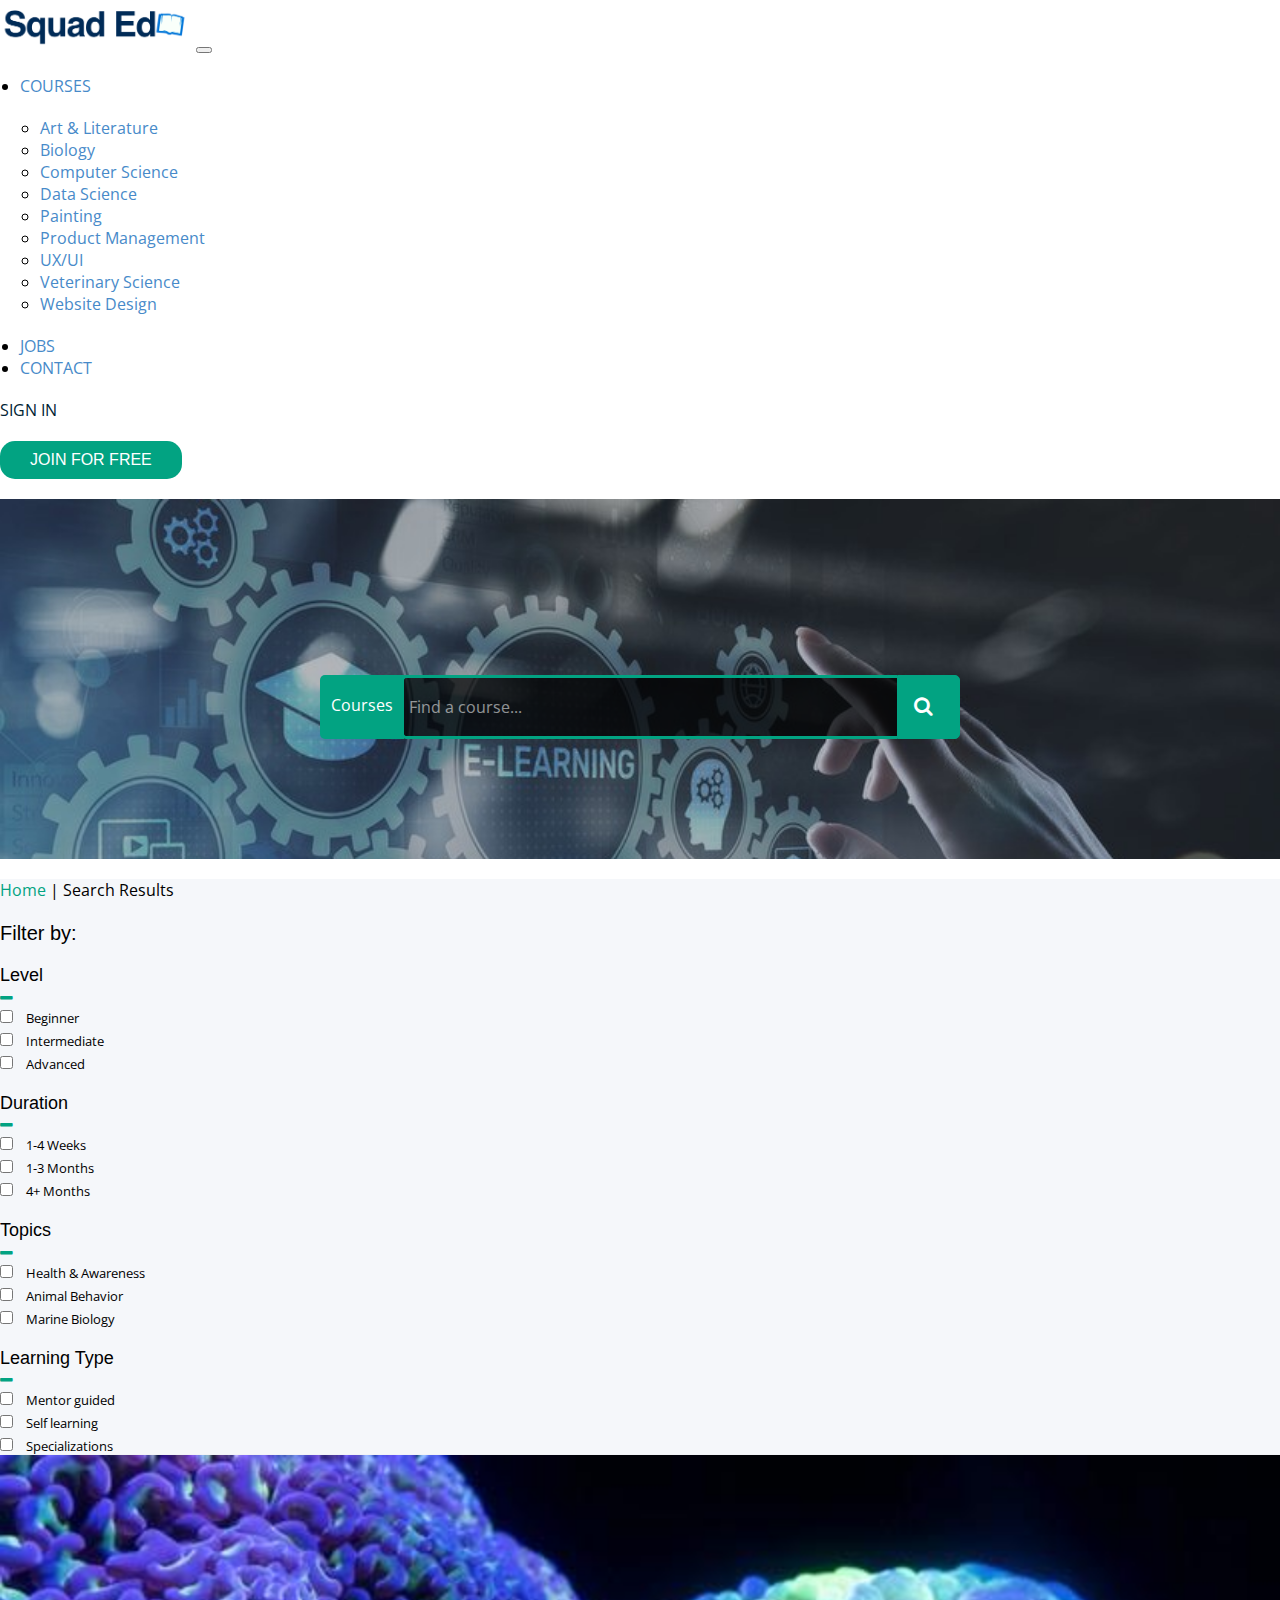
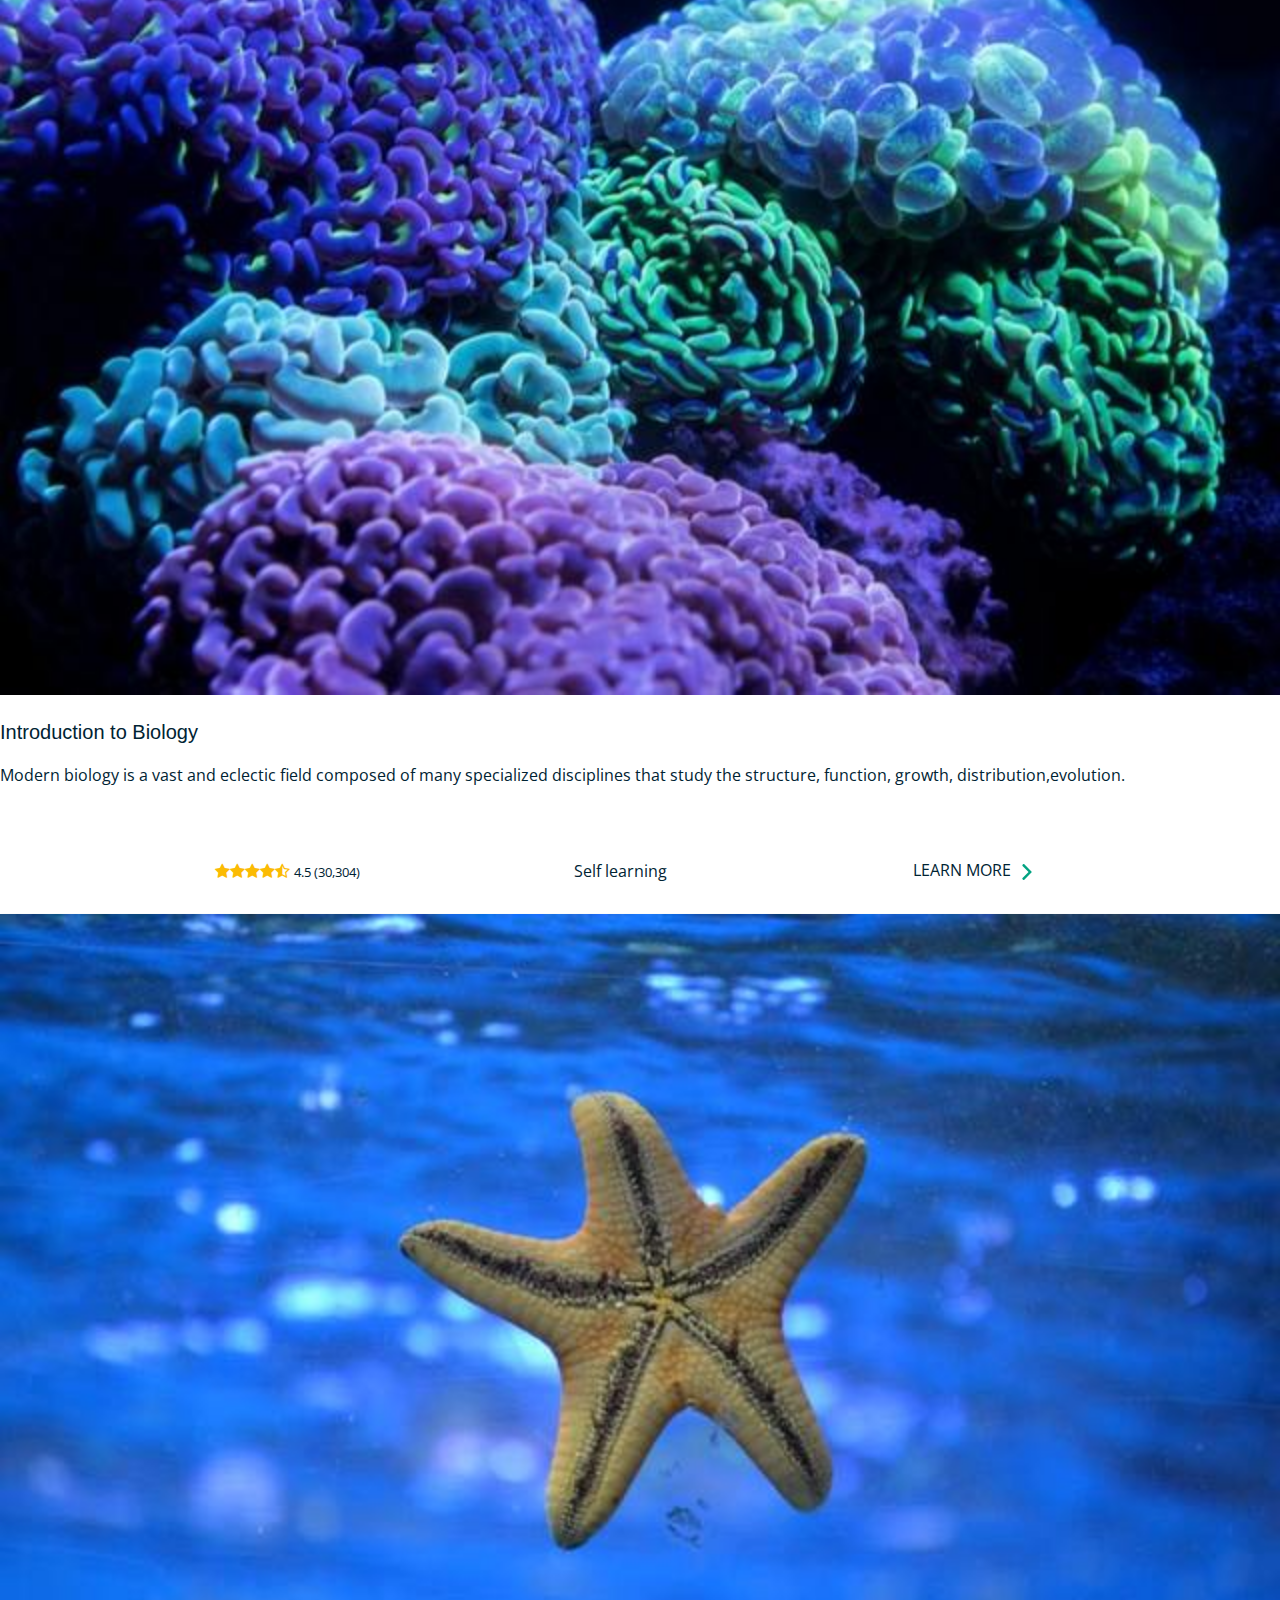
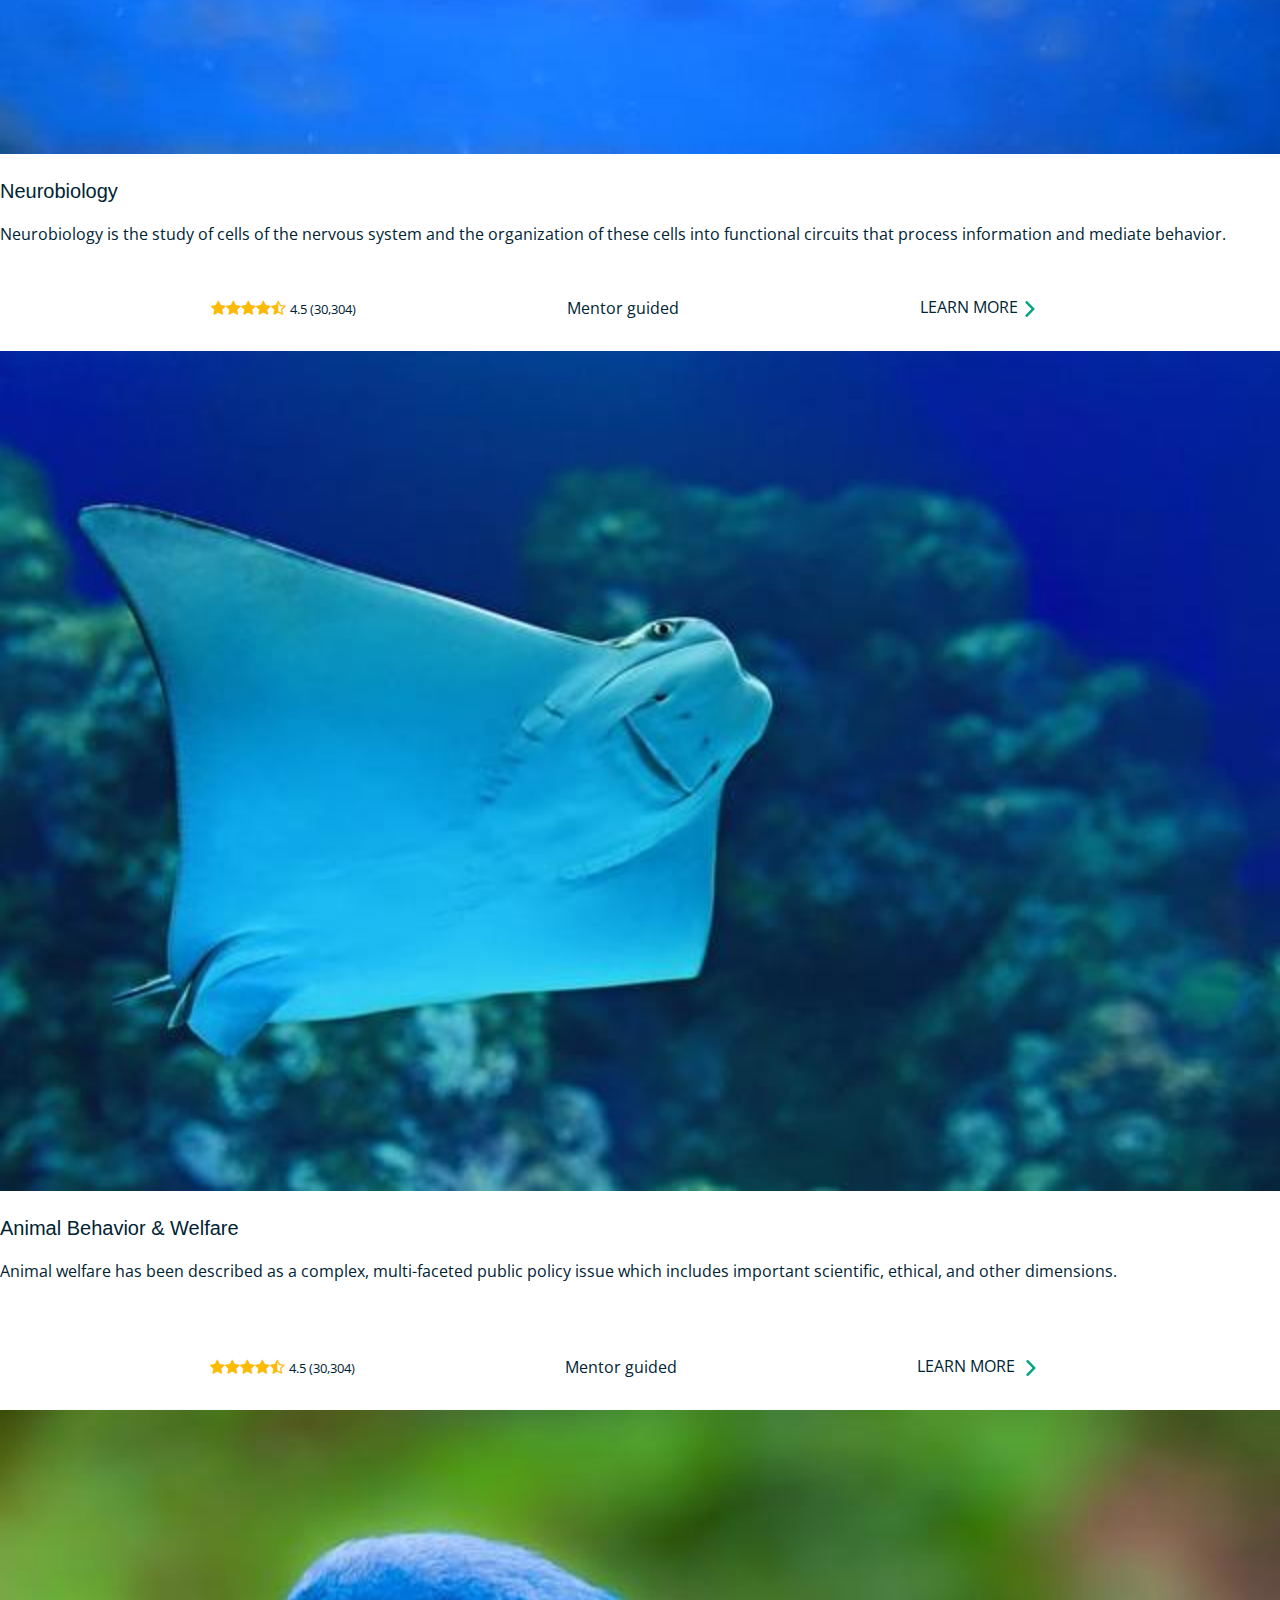
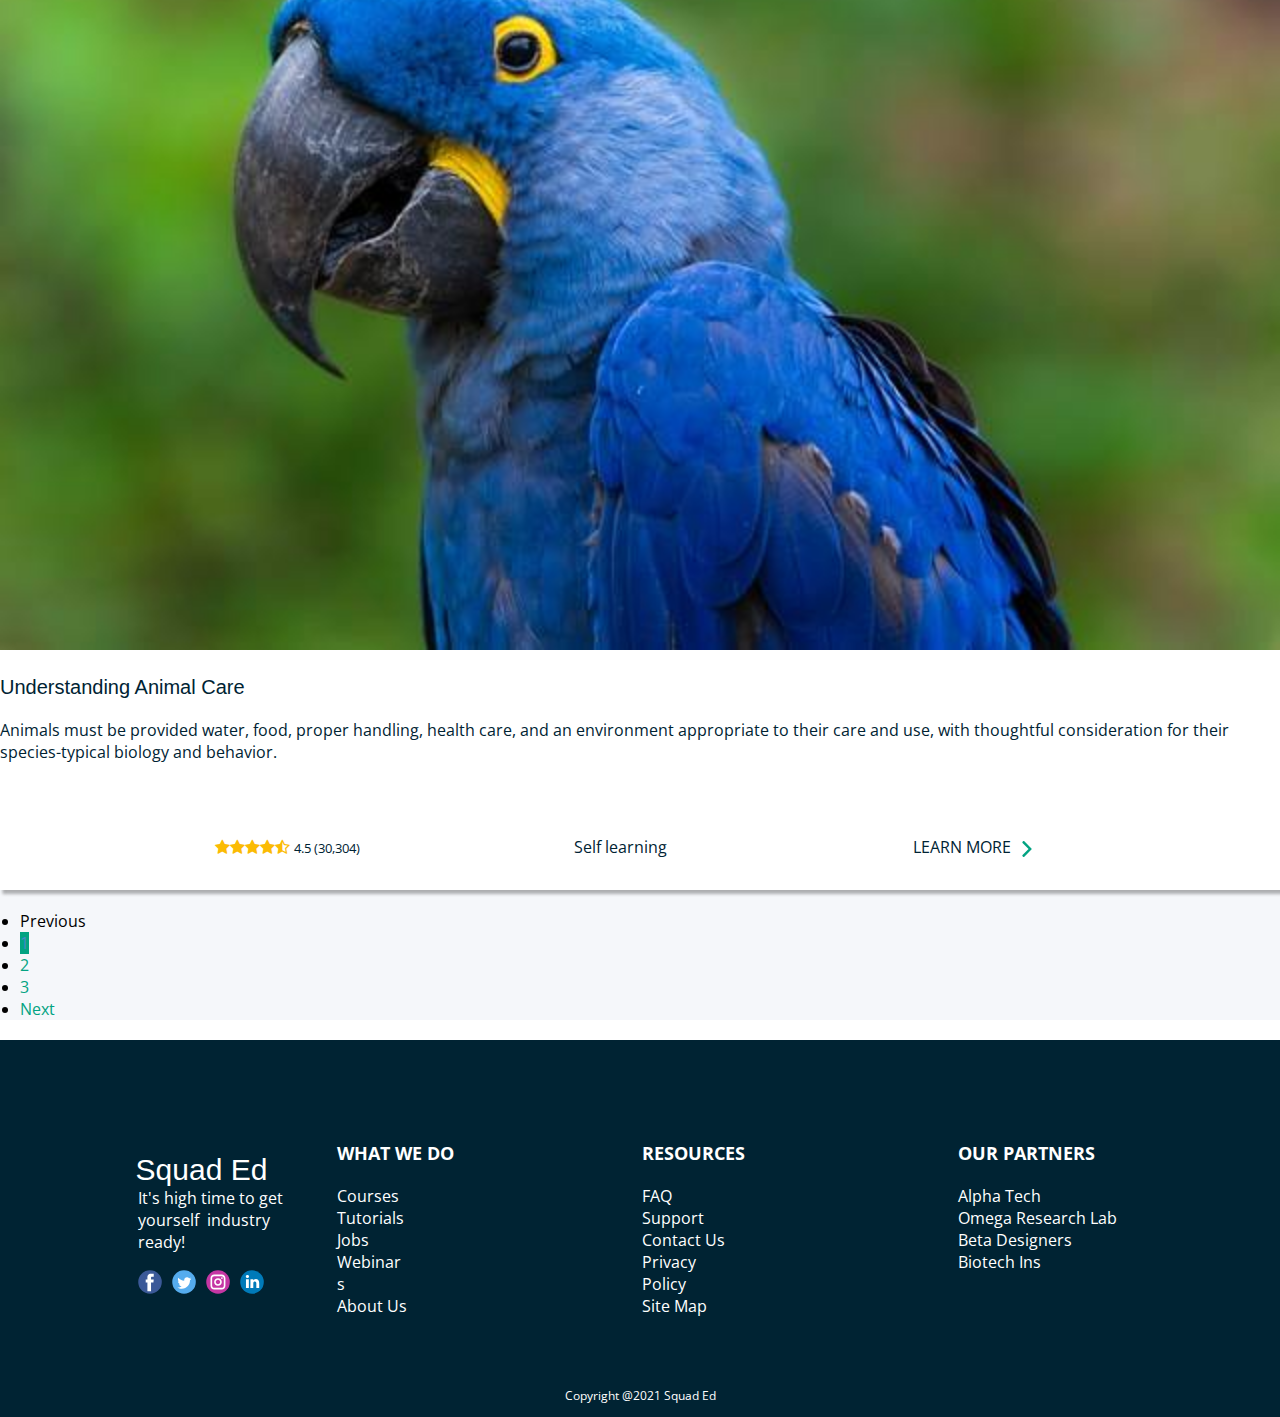
<file: searchresults.html>
<!DOCTYPE html>
<html lang="en">

<head>
    <meta charset="UTF-8">
    <meta name="viewport" content="width=device-width, initial-scale=1.0">
    <meta http-equiv="X-UA-Compatible" content="ie=edge">

    <!-- Global site tag (gtag.js) - Google Analytics -->
    <script async src="https://www.googletagmanager.com/gtag/js?id=G-7BHGNRX5V2"></script>
    <script>
        window.dataLayer = window.dataLayer || [];
        function gtag() { dataLayer.push(arguments); }
        gtag('js', new Date());

        gtag('config', 'G-7BHGNRX5V2');
    </script>

    <!-- Hotjar Tracking Code for https://rgdevi.github.io/SquadEd/index.html -->
    <script>
        (function (h, o, t, j, a, r) {
            h.hj = h.hj || function () { (h.hj.q = h.hj.q || []).push(arguments) };
            h._hjSettings = { hjid: 2677462, hjsv: 6 };
            a = o.getElementsByTagName('head')[0];
            r = o.createElement('script'); r.async = 1;
            r.src = t + h._hjSettings.hjid + j + h._hjSettings.hjsv;
            a.appendChild(r);
        })(window, document, 'https://static.hotjar.com/c/hotjar-', '.js?sv=');
    </script>

    <title>Document</title>
    <link rel="stylesheet" href="https://maxcdn.bootstrapcdn.com/font-awesome/4.4.0/css/font-awesome.min.css">
    <link rel="stylesheet" href="general.css" media="screen">
    <link rel="stylesheet" href="Home.css" media="screen">
    <link rel="stylesheet" href="searchresults.css">

    <link href="https://cdn.jsdelivr.net/npm/bootstrap@5.0.2/dist/css/bootstrap.min.css" rel="stylesheet"
        integrity="sha384-EVSTQN3/azprG1Anm3QDgpJLIm9Nao0Yz1ztcQTwFspd3yD65VohhpuuCOmLASjC" crossorigin="anonymous">
    <script src="https://code.jquery.com/jquery-3.6.0.min.js"
        integrity="sha256-/xUj+3OJU5yExlq6GSYGSHk7tPXikynS7ogEvDej/m4=" crossorigin="anonymous"></script>
</head>

<body>


    <!-- bootstrap nav bar -->
    <header>
        <nav class="navbar fixed-top navbar-expand-lg navbar-light bg-light">
            <div class="container-fluid">
                <a class="navbar-brand" href="index.html">
                    <img src="images/logo.png" alt="Squad-Ed" height="50">
                </a>


                <button class="navbar-toggler" type="button" data-bs-toggle="collapse"
                    data-bs-target="#navbarSupportedContent" aria-controls="navbarSupportedContent"
                    aria-expanded="false" aria-label="Toggle navigation">
                    <span class="navbar-toggler-icon"></span>
                </button>
                <div class="collapse navbar-collapse" id="navbarSupportedContent">
                    <ul class="navbar-nav mb-2 mb-lg-0">


                        <li class="nav-item dropdown ms-3 mb-3">
                            <a class="nav-link dropdown-toggle active" href="#" id="navbarDropdown" role="button"
                                data-bs-toggle="dropdown" aria-expanded="false">
                                COURSES
                            </a>
                            <ul class="dropdown-menu" aria-labelledby="navbarDropdown">
                                <li><a class="dropdown-item" href="#">Art & Literature</a></li>
                                <li><a class="dropdown-item" href="results.html">Biology</a></li>
                                <li><a class="dropdown-item" href="#">Computer Science</a></li>
                                <li><a class="dropdown-item" href="#">Data Science</a></li>
                                <li><a class="dropdown-item" href="#">Painting</a></li>
                                <li><a class="dropdown-item" href="#">Product Management</a></li>
                                <li><a class="dropdown-item" href="#">UX/UI</a></li>
                                <li><a class="dropdown-item" href="#">Veterinary Science</a></li>
                                <li><a class="dropdown-item" href="#">Website Design</a></li>
                            </ul>
                        </li>





                        <li class="nav-item ms-3">
                            <a class="nav-link active" id="nav-jobs" href="#">JOBS</a>
                        </li>

                        <li class="nav-item ms-3">
                            <a class="nav-link active" id="nav-contact" aria-current="page" href="#">CONTACT</a>
                        </li>

                        <!-- search bar in navbar -->



                        <!-- search in nav ends -->

                    </ul>

                    <div class="menu-search-wrapper search-hide">
                        <div class="search">
                            <div class="search-title"><span>Courses</span></div>
                            <input type="text" class="search-phrase" placeholder="Find a course...">
                            <button type="submit" class="search-btn">
                                <i class="fa fa-search"></i>
                            </button>
                        </div>
                    </div>

                    <form class="d-flex">

                        <div class="input-group">
                            <div class="input-group-prepend">


                                <a class="nav-link active mt-4 " id="sign-in" href="#" style="color:#002333;">SIGN IN
                                </a>
                            </div>
                            <button type="button" id="free-btn"
                                class="u-border-none u-btn u-btn-round u-button-style u-custom-color-5 u-custom-font u-heading-font u-hover-custom-color-6 u-radius-15 u-btn-1">JOIN
                                FOR
                                FREE</button>
                        </div>
                    </form>
                </div>
            </div>


        </nav>
    </header>

    <section class="details-hero-section">

        <div class="hero-search-wrapper">
            <div class="search">
                <div class="search-title"><span>Courses</span></div>
                <input type="text" class="search-phrase" placeholder="Find a course...">
                <button type="submit" class="search-btn hero-search-btn">
                    <i class="fa fa-search"></i>
                </button>
            </div>
        </div>
        <div class="hero-search-wrap"></div>

    </section>

    <section class="details-container content">
        <div class="container-fluid">
            <div class="row gx-5 my-2 ml-2 mr-2">
                <p class="pl-sm-0 pl-2 ms-3">
                    <a href="index.html" style="text-decoration: none; color: #02A382;">Home</a> |
                    Search Results
                </p>

                <div class="filter"> <button class="btn btn-default" type="button" data-toggle="collapse"
                        data-target="#mobile-filter" aria-expanded="true" aria-controls="mobile-filter">Filters<span
                            class="fa fa-filter pl-1"></span></button>
                </div>
                <!-- <div class="col-1"></div> -->
                <div class="col-3 p-3 my-4">

                    <!-- <div class="filter"> <button class="btn btn-default" type="button" data-toggle="collapse"
                            data-target="#mobile-filter" aria-expanded="true" aria-controls="mobile-filter">Filters<span
                                class="fa fa-filter pl-1"></span></button>
                    </div> -->
                    <div id="sidebar">
                        <!-- <p class="pl-sm-0 pl-2 ms-3"> <a href="index.html">Home</a> | <b>Search Results</b></p> -->
                        <div class="border-bottom pb-2 ms-3">
                            <h5 id="Filter-text">Filter by:</h5>
                        </div>
                        <div class="py-2 border-bottom ms-3">
                            <h6 class="font-weight-bold">Level</h6>
                            <div id="green"><span class="fa fa-minus"></span></div>
                            <form>
                                <div class="form-group"> <input type="checkbox" id="artisan"> <label
                                        for="artisan">Beginner
                                    </label> </div>
                                <div class="form-group"> <input type="checkbox" id="breakfast"> <label
                                        for="breakfast">Intermediate</label>
                                </div>
                                <div class="form-group"> <input type="checkbox" id="healthy"> <label
                                        for="healthy">Advanced</label>
                                </div>
                            </form>
                        </div>
                        <div class="py-2 border-bottom ms-3">
                            <h6 class="font-weight-bold">Duration</h6>
                            <div id="green"><span class="fa fa-minus"></span></div>
                            <form>
                                <div class="form-group"> <input type="checkbox" id="tea"> <label for="tea">1-4
                                        Weeks</label> </div>
                                <div class="form-group"> <input type="checkbox" id="cookies"> <label for="cookies">1-3
                                        Months</label>
                                </div>
                                <div class="form-group"> <input type="checkbox" id="pastries"> <label for="pastries">4+
                                        Months</label>
                                </div>
                            </form>
                        </div>

                        <div class="py-2 border-bottom ms-3">
                            <h6 class="font-weight-bold">Topics</h6>
                            <div id="green"><span class="fa fa-minus"></span></div>
                            <form>
                                <div class="form-group"> <input type="checkbox" id="25off"> <label for="25">Health &
                                        Awareness</label>
                                </div>
                                <div class="form-group"> <input type="checkbox" id="5off"> <label for="5off"
                                        id="off">Animal Behavior
                                    </label>

                                </div>
                                <div class="form-group"> <input type="checkbox" id="5off"> <label for="5off"
                                        id="off">Marine Biology
                                    </label>

                                </div>
                            </form>
                        </div>


                        <div class="py-2 ms-3">
                            <h6 class="font-weight-bold">Learning Type</h6>
                            <div id="green"><span class="fa fa-minus"></span></div>
                            <form>
                                <div class="form-group"> <input type="checkbox" id="25off"> <label for="25">Mentor
                                        guided</label>
                                </div>
                                <div class="form-group"> <input type="checkbox" id="5off"> <label for="5off"
                                        id="off">Self learning
                                    </label>

                                </div>
                                <div class="form-group"> <input type="checkbox" id="5off"> <label for="5off"
                                        id="off">Specializations
                                    </label>

                                </div>
                            </form>
                        </div>
                    </div>




                    <!-- <div id="sidebar">

                        <div class="border-bottom pb-2 ms-3">
                            <h4 id="Filter-text">Filter by:</h4>
                        </div>
                        <div class="py-2 border-bottom ms-3">
                            <h6 class="font-weight-bold">Level</h6>
                            <div id="green"><span class="fa fa-minus"></span></div>
                            <form>
                                <div class="form-group"> <input type="checkbox" id="artisan"> <label
                                        for="artisan">Beginner
                                    </label> </div>
                                <div class="form-group"> <input type="checkbox" id="breakfast"> <label
                                        for="breakfast">Intermediate</label>
                                </div>
                                <div class="form-group"> <input type="checkbox" id="healthy"> <label
                                        for="healthy">Advanced</label>
                                </div>
                            </form>
                        </div>
                        <div class="py-2 border-bottom ms-3">
                            <h6 class="font-weight-bold">Duration</h6>
                            <div id="green"><span class="fa fa-minus"></span></div>
                            <form>
                                <div class="form-group"> <input type="checkbox" id="tea"> <label for="tea">1-4
                                        Weeks</label> </div>
                                <div class="form-group"> <input type="checkbox" id="cookies"> <label for="cookies">1-3
                                        Months</label>
                                </div>
                                <div class="form-group"> <input type="checkbox" id="pastries"> <label for="pastries">4+
                                        Months</label>
                                </div>
                            </form>
                        </div>

                        <div class="py-2 border-bottom ms-3">
                            <h6 class="font-weight-bold">Topics</h6>
                            <div id="green"><span class="fa fa-minus"></span></div>
                            <form>
                                <div class="form-group"> <input type="checkbox" id="25off"> <label for="25">Health &
                                        Awareness</label>
                                </div>
                                <div class="form-group"> <input type="checkbox" id="5off"> <label for="5off"
                                        id="off">Animal Behavior
                                    </label>

                                </div>
                                <div class="form-group"> <input type="checkbox" id="5off"> <label for="5off"
                                        id="off">Marine Biology
                                    </label>

                                </div>
                            </form>
                        </div>


                        <div class="py-2 ms-3">
                            <h6 class="font-weight-bold">Learning Type</h6>
                            <div id="green"><span class="fa fa-minus"></span></div>
                            <form>
                                <div class="form-group"> <input type="checkbox" id="25off"> <label for="25">Mentor
                                        guided</label>
                                </div>
                                <div class="form-group"> <input type="checkbox" id="5off"> <label for="5off"
                                        id="off">Self learning
                                    </label>

                                </div>
                                <div class="form-group"> <input type="checkbox" id="5off"> <label for="5off"
                                        id="off">Specializations
                                    </label>

                                </div>
                            </form>
                        </div>
                    </div> -->

                </div>
                <div class="col-8 p-3 my-4">
                    <div class="card mb-3">
                        <div class="row g-0 content-cards">
                            <div class="col-md-4">
                                <img src="images/david-clode-eOSqRq2Qm1c-unsplash_1_640x420.jpeg"
                                    class="img-fluid card-img-top rounded-start" alt="...">
                            </div>
                            <div class="col-md-8">
                                <div class="card-body">
                                    <h5 class="card-title"><a href="#" id="course-title">Introduction
                                            to
                                            Biology</a>
                                    </h5>
                                    <p class="card-text"> Modern biology is a vast and eclectic field composed of
                                        many specialized disciplines that study the structure, function, growth,
                                        distribution,evolution.</p><br>

                                    <div class="card-ftr">
                                        <div class="ratings-container">
                                            <div class="ratings mx-2"><i class="fa fa-star"></i><i
                                                    class="fa fa-star"></i><i class="fa fa-star"></i><i
                                                    class="fa fa-star"></i><i class="fa fa-star-half-empty"></i>
                                            </div>
                                            <span><small> 4.5 (30,304)</small></span>

                                        </div>
                                        <div class="spec-1 text-muted"><span class="dot"></span><span>Self learning
                                            </span><br></div>
                                        <!-- <a href="#" class="stretched-link">Learn More</a> -->
                                        <a href="#"
                                            class="u-border-1 u-border-active-custom-color-3 u-border-hover-custom-color-7 u-btn u-button-style u-none u-text-custom-color-2 u-btn-1">LEARN
                                            MORE
                                            &nbsp;<span class="u-icon u-text-custom-color-7"><svg class="u-svg-content"
                                                    viewBox="0 0 492.004 492.004" x="0px" y="0px"
                                                    style="width: 1em; height: 1em;">
                                                    <g>
                                                        <g>
                                                            <path
                                                                d="M382.678,226.804L163.73,7.86C158.666,2.792,151.906,0,144.698,0s-13.968,2.792-19.032,7.86l-16.124,16.12    c-10.492,10.504-10.492,27.576,0,38.064L293.398,245.9l-184.06,184.06c-5.064,5.068-7.86,11.824-7.86,19.028    c0,7.212,2.796,13.968,7.86,19.04l16.124,16.116c5.068,5.068,11.824,7.86,19.032,7.86s13.968-2.792,19.032-7.86L382.678,265    c5.076-5.084,7.864-11.872,7.848-19.088C390.542,238.668,387.754,231.884,382.678,226.804z">
                                                            </path>
                                                        </g>
                                                    </g>
                                                </svg><img></span>
                                        </a>
                                    </div>

                                </div>
                            </div>
                        </div>
                    </div>


                    <div class="card mb-3">
                        <div class="row g-0 content-cards">
                            <div class="col-md-4">
                                <img src="images/karen-cantu-q-VyhSVRaZIxA-unsplash_640x420.jpeg"
                                    class="img-fluid rounded-start" alt="...">
                            </div>
                            <div class="col-md-8">
                                <div class="card-body">
                                    <h5 class="card-title"><a href="#" id="course-title">Neurobiology</a></h5>
                                    <p class="card-text">Neurobiology is the study of cells of the nervous system and
                                        the organization of these cells into functional circuits that process
                                        information and mediate behavior. </p>
                                    <!-- It is a subdiscipline of both biology and
                                        neuroscience.which deal with the structure or function of the nervous system and
                                        brain.</p> -->

                                    <div class="card-ftr">
                                        <div class="ratings-container">
                                            <div class="ratings mx-2"><i class="fa fa-star"></i><i
                                                    class="fa fa-star"></i><i class="fa fa-star"></i><i
                                                    class="fa fa-star"></i><i class="fa fa-star-half-empty"></i>
                                            </div>
                                            <span><small> 4.5 (30,304)</small></span>

                                        </div>
                                        <div class="spec-1 text-muted"><span class="dot"></span><span>Mentor guided
                                            </span><br></div>
                                        <!-- <a href="#" class="stretched-link">Learn More</a> -->
                                        <a href="#"
                                            class="u-border-1 u-border-active-custom-color-3 u-border-hover-custom-color-7 u-btn u-button-style u-none u-text-custom-color-2 u-btn-1">LEARN
                                            MORE&nbsp;<span class="u-icon u-text-custom-color-7"><svg
                                                    class="u-svg-content" viewBox="0 0 492.004 492.004" x="0px" y="0px"
                                                    style="width: 1em; height: 1em;">
                                                    <g>
                                                        <g>
                                                            <path
                                                                d="M382.678,226.804L163.73,7.86C158.666,2.792,151.906,0,144.698,0s-13.968,2.792-19.032,7.86l-16.124,16.12    c-10.492,10.504-10.492,27.576,0,38.064L293.398,245.9l-184.06,184.06c-5.064,5.068-7.86,11.824-7.86,19.028    c0,7.212,2.796,13.968,7.86,19.04l16.124,16.116c5.068,5.068,11.824,7.86,19.032,7.86s13.968-2.792,19.032-7.86L382.678,265    c5.076-5.084,7.864-11.872,7.848-19.088C390.542,238.668,387.754,231.884,382.678,226.804z">
                                                            </path>
                                                        </g>
                                                    </g>
                                                </svg><img></span>
                                        </a>
                                    </div>

                                </div>
                            </div>
                        </div>
                    </div>

                    <div class="card mb-3">
                        <div class="row g-0 content-cards">
                            <div class="col-md-4 ">
                                <img src="images/david-clode-HaxrCVb1FEE-unsplash_640x420.jpeg"
                                    class="img-fluid rounded-start" alt="...">
                            </div>
                            <div class="col-md-8">
                                <div class="card-body">
                                    <h5 class="card-title"><a href="course-details.html" id="course-title">Animal
                                            Behavior & Welfare</a>
                                    </h5>
                                    <p class="card-text">Animal welfare has been described as a complex, multi-faceted
                                        public policy issue which includes important scientific, ethical, and other
                                        dimensions.</p><br>

                                    <div class="card-ftr">
                                        <div class="ratings-container">
                                            <div class="ratings mx-2"><i class="fa fa-star"></i><i
                                                    class="fa fa-star"></i><i class="fa fa-star"></i><i
                                                    class="fa fa-star"></i><i class="fa fa-star-half-empty"></i>
                                            </div>
                                            <span><small> 4.5 (30,304)</small></span>

                                        </div>
                                        <div class="spec-1 text-muted"><span class="dot"></span><span>Mentor
                                                guided</span><br></div>
                                        <!-- <a href="#" class="stretched-link">Learn More</a> -->
                                        <a href="course-details.html"
                                            class="u-border-1 u-border-active-custom-color-3 u-border-hover-custom-color-7 u-btn u-button-style u-none u-text-custom-color-2 u-btn-1">LEARN
                                            MORE
                                            &nbsp;<span class="u-icon u-text-custom-color-7"><svg class="u-svg-content"
                                                    viewBox="0 0 492.004 492.004" x="0px" y="0px"
                                                    style="width: 1em; height: 1em;">
                                                    <g>
                                                        <g>
                                                            <path
                                                                d="M382.678,226.804L163.73,7.86C158.666,2.792,151.906,0,144.698,0s-13.968,2.792-19.032,7.86l-16.124,16.12    c-10.492,10.504-10.492,27.576,0,38.064L293.398,245.9l-184.06,184.06c-5.064,5.068-7.86,11.824-7.86,19.028    c0,7.212,2.796,13.968,7.86,19.04l16.124,16.116c5.068,5.068,11.824,7.86,19.032,7.86s13.968-2.792,19.032-7.86L382.678,265    c5.076-5.084,7.864-11.872,7.848-19.088C390.542,238.668,387.754,231.884,382.678,226.804z">
                                                            </path>
                                                        </g>
                                                    </g>
                                                </svg><img></span>
                                        </a>
                                    </div>



                                </div>
                            </div>
                        </div>
                    </div>

                    <div class="card mb-3 ">
                        <div class="row g-0 content-cards">
                            <div class="col-md-4">
                                <img src="images/shannon-potter-llDhTHTCQnQ-unsplash_640x420.jpeg"
                                    class="img-fluid rounded-start" alt="...">
                            </div>
                            <div class="col-md-8">
                                <div class="card-body">
                                    <h5 class="card-title"><a href="#" id="course-title">Understanding Animal Care</a>
                                    </h5>
                                    <p class="card-text">Animals must be provided water, food, proper handling, health
                                        care, and an environment appropriate to their care and use, with thoughtful
                                        consideration for their species-typical biology and behavior.</p><br>


                                    <div class="card-ftr">
                                        <div class="ratings-container">
                                            <div class="ratings mx-2"><i class="fa fa-star"></i><i
                                                    class="fa fa-star"></i><i class="fa fa-star"></i><i
                                                    class="fa fa-star"></i><i class="fa fa-star-half-empty"></i>
                                            </div>
                                            <span class="rating-cnt"><small> 4.5 (30,304)</small></span>

                                        </div>
                                        <div class="spec-1 text-muted"><span class="dot"></span><span>Self learning
                                            </span><br></div>
                                        <!-- <a href="#" class="stretched-link">Learn More</a> -->
                                        <a href="#"
                                            class="u-border-1 u-border-active-custom-color-3 u-border-hover-custom-color-7 u-btn u-button-style u-none u-text-custom-color-2 u-btn-1">LEARN
                                            MORE
                                            &nbsp;<span class="u-icon u-text-custom-color-7"><svg class="u-svg-content"
                                                    viewBox="0 0 492.004 492.004" x="0px" y="0px"
                                                    style="width: 1em; height: 1em;">
                                                    <g>
                                                        <g>
                                                            <path
                                                                d="M382.678,226.804L163.73,7.86C158.666,2.792,151.906,0,144.698,0s-13.968,2.792-19.032,7.86l-16.124,16.12    c-10.492,10.504-10.492,27.576,0,38.064L293.398,245.9l-184.06,184.06c-5.064,5.068-7.86,11.824-7.86,19.028    c0,7.212,2.796,13.968,7.86,19.04l16.124,16.116c5.068,5.068,11.824,7.86,19.032,7.86s13.968-2.792,19.032-7.86L382.678,265    c5.076-5.084,7.864-11.872,7.848-19.088C390.542,238.668,387.754,231.884,382.678,226.804z">
                                                            </path>
                                                        </g>
                                                    </g>
                                                </svg><img></span>
                                        </a>
                                    </div>




                                </div>
                            </div>
                        </div>
                    </div>
                </div>
                <!-- <div class="col-1"></div> -->

            </div>
        </div>

        <!-- pagination -->
        <div class="content-pagination mt-4 mb-3">

            <ul class="pagination justify-content-center">
                <li class="page-item disabled">
                    <span class="page-link">Previous</span>
                </li>
                <li class="page-item active" id="page-content"><a class="page-link" href="#">1</a></li>
                <li class="page-item" aria-current="page">
                    <span class="page-link" id="page-content-rest-2">2</span>
                </li>
                <li class="page-item"><a class="page-link" id="page-content-rest-3" href="#">3</a></li>
                <li class="page-item">
                    <a class="page-link" id="page-content-rest-n" href="#">Next</a>
                </li>
            </ul>
        </div>


    </section>




    <!-- footer -->
    <footer class="u-clearfix u-custom-color-2 u-footer" id="sec-26e8">
        <div class="u-clearfix u-sheet u-sheet-1">
            <div class="u-clearfix u-expanded-width u-gutter-4 u-layout-wrap u-layout-wrap-1">
                <div class="u-gutter-0 u-layout">
                    <div class="u-layout-row">
                        <div
                            class="u-align-center u-container-style u-layout-cell u-left-cell u-size-14-lg u-size-14-xl u-size-21-sm u-size-21-xs u-size-30-md u-layout-cell-1">
                            <div class="u-container-layout u-valign-middle-lg u-valign-middle-xl u-container-layout-1">
                                <p class="u-custom-font u-heading-font u-text u-text-default u-text-1 mb-2">Squad Ed</p>
                                <p
                                    class="u-align-center-sm u-align-center-xs u-align-left-lg u-align-left-md u-align-left-xl u-heading-font u-text u-text-2">
                                    It's high time to get yourself&nbsp; industry ready!</p>
                                <div
                                    class="u-align-center-sm u-align-center-xs u-social-icons u-spacing-10 u-social-icons-1">
                                    <a class="u-social-url" title="facebook" target="_blank" href=""><span
                                            class="u-icon u-social-facebook u-social-icon u-icon-1"><svg
                                                class="u-svg-link" preserveAspectRatio="xMidYMin slice"
                                                viewBox="0 0 112 112" style="">
                                                <use xmlns:xlink="http://www.w3.org/1999/xlink" xlink:href="#svg-e0c1">
                                                </use>
                                            </svg><svg class="u-svg-content" viewBox="0 0 112 112" x="0" y="0"
                                                id="svg-e0c1">
                                                <circle fill="currentColor" cx="56.1" cy="56.1" r="55"></circle>
                                                <path fill="#FFFFFF" d="M73.5,31.6h-9.1c-1.4,0-3.6,0.8-3.6,3.9v8.5h12.6L72,58.3H60.8v40.8H43.9V58.3h-8V43.9h8v-9.2
                c0-6.7,3.1-17,17-17h12.5v13.9H73.5z"></path>
                                            </svg></span>
                                    </a>
                                    <a class="u-social-url" title="twitter" target="_blank" href=""><span
                                            class="u-icon u-social-icon u-social-twitter u-icon-2"><svg
                                                class="u-svg-link" preserveAspectRatio="xMidYMin slice"
                                                viewBox="0 0 112 112" style="">
                                                <use xmlns:xlink="http://www.w3.org/1999/xlink" xlink:href="#svg-f734">
                                                </use>
                                            </svg><svg class="u-svg-content" viewBox="0 0 112 112" x="0" y="0"
                                                id="svg-f734">
                                                <circle fill="currentColor" class="st0" cx="56.1" cy="56.1" r="55">
                                                </circle>
                                                <path fill="#FFFFFF" d="M83.8,47.3c0,0.6,0,1.2,0,1.7c0,17.7-13.5,38.2-38.2,38.2C38,87.2,31,85,25,81.2c1,0.1,2.1,0.2,3.2,0.2
                c6.3,0,12.1-2.1,16.7-5.7c-5.9-0.1-10.8-4-12.5-9.3c0.8,0.2,1.7,0.2,2.5,0.2c1.2,0,2.4-0.2,3.5-0.5c-6.1-1.2-10.8-6.7-10.8-13.1
                c0-0.1,0-0.1,0-0.2c1.8,1,3.9,1.6,6.1,1.7c-3.6-2.4-6-6.5-6-11.2c0-2.5,0.7-4.8,1.8-6.7c6.6,8.1,16.5,13.5,27.6,14
                c-0.2-1-0.3-2-0.3-3.1c0-7.4,6-13.4,13.4-13.4c3.9,0,7.3,1.6,9.8,4.2c3.1-0.6,5.9-1.7,8.5-3.3c-1,3.1-3.1,5.8-5.9,7.4
                c2.7-0.3,5.3-1,7.7-2.1C88.7,43,86.4,45.4,83.8,47.3z"></path>
                                            </svg></span>
                                    </a>
                                    <a class="u-social-url" title="instagram" target="_blank" href=""><span
                                            class="u-icon u-social-icon u-social-instagram u-icon-3"><svg
                                                class="u-svg-link" preserveAspectRatio="xMidYMin slice"
                                                viewBox="0 0 112 112" style="">
                                                <use xmlns:xlink="http://www.w3.org/1999/xlink" xlink:href="#svg-b4d3">
                                                </use>
                                            </svg><svg class="u-svg-content" viewBox="0 0 112 112" x="0" y="0"
                                                id="svg-b4d3">
                                                <circle fill="currentColor" cx="56.1" cy="56.1" r="55"></circle>
                                                <path fill="#FFFFFF"
                                                    d="M55.9,38.2c-9.9,0-17.9,8-17.9,17.9C38,66,46,74,55.9,74c9.9,0,17.9-8,17.9-17.9C73.8,46.2,65.8,38.2,55.9,38.2
                z M55.9,66.4c-5.7,0-10.3-4.6-10.3-10.3c-0.1-5.7,4.6-10.3,10.3-10.3c5.7,0,10.3,4.6,10.3,10.3C66.2,61.8,61.6,66.4,55.9,66.4z">
                                                </path>
                                                <path fill="#FFFFFF"
                                                    d="M74.3,33.5c-2.3,0-4.2,1.9-4.2,4.2s1.9,4.2,4.2,4.2s4.2-1.9,4.2-4.2S76.6,33.5,74.3,33.5z">
                                                </path>
                                                <path fill="#FFFFFF" d="M73.1,21.3H38.6c-9.7,0-17.5,7.9-17.5,17.5v34.5c0,9.7,7.9,17.6,17.5,17.6h34.5c9.7,0,17.5-7.9,17.5-17.5V38.8
                C90.6,29.1,82.7,21.3,73.1,21.3z M83,73.3c0,5.5-4.5,9.9-9.9,9.9H38.6c-5.5,0-9.9-4.5-9.9-9.9V38.8c0-5.5,4.5-9.9,9.9-9.9h34.5
                c5.5,0,9.9,4.5,9.9,9.9V73.3z"></path>
                                            </svg></span>
                                    </a>
                                    <a class="u-social-url" title="linkedin" target="_blank" href=""><span
                                            class="u-icon u-social-icon u-social-linkedin u-icon-4"><svg
                                                class="u-svg-link" preserveAspectRatio="xMidYMin slice"
                                                viewBox="0 0 112 112" style="">
                                                <use xmlns:xlink="http://www.w3.org/1999/xlink" xlink:href="#svg-ebd4">
                                                </use>
                                            </svg><svg class="u-svg-content" viewBox="0 0 112 112" x="0" y="0"
                                                id="svg-ebd4">
                                                <circle fill="currentColor" cx="56.1" cy="56.1" r="55"></circle>
                                                <path fill="#FFFFFF" d="M41.3,83.7H27.9V43.4h13.4V83.7z M34.6,37.9L34.6,37.9c-4.6,0-7.5-3.1-7.5-7c0-4,3-7,7.6-7s7.4,3,7.5,7
                C42.2,34.8,39.2,37.9,34.6,37.9z M89.6,83.7H76.2V62.2c0-5.4-1.9-9.1-6.8-9.1c-3.7,0-5.9,2.5-6.9,4.9c-0.4,0.9-0.4,2.1-0.4,3.3v22.5
                H48.7c0,0,0.2-36.5,0-40.3h13.4v5.7c1.8-2.7,5-6.7,12.1-6.7c8.8,0,15.4,5.8,15.4,18.1V83.7z"></path>
                                            </svg></span>
                                    </a>
                                </div>
                            </div>
                        </div>
                        <div
                            class="u-align-left u-container-style u-layout-cell u-size-16-lg u-size-16-xl u-size-30-md u-size-30-sm u-size-30-xs u-layout-cell-2">
                            <div class="u-container-layout u-valign-bottom-md u-container-layout-2">
                                <p class="u-text u-text-3"><b>WHAT WE DO</b>
                                </p>
                                <p class="u-align-center-sm u-align-center-xs u-text u-text-4">
                                    Courses<br>Tutorials<br>Jobs<br>Webinars<br>About Us
                                </p>
                            </div>
                        </div>
                        <div
                            class="u-align-center-sm u-align-center-xs u-align-left-lg u-align-left-md u-align-left-xl u-container-style u-layout-cell u-right-cell u-size-15-lg u-size-15-xl u-size-19-sm u-size-19-xs u-size-30-md u-layout-cell-3">
                            <div class="u-container-layout u-container-layout-3">
                                <p class="u-align-center-sm u-align-center-xs u-text u-text-default u-text-5">
                                    <b>RESOURCES</b>
                                </p>
                                <p class="u-text u-text-6">FAQ<br>Support<br>Contact Us<br>Privacy Policy<br>Site Map
                                </p>
                            </div>
                        </div>
                        <div
                            class="u-align-left u-container-style u-layout-cell u-size-15-lg u-size-15-xl u-size-30-md u-size-30-sm u-size-30-xs u-layout-cell-4">
                            <div class="u-container-layout u-valign-middle-lg u-valign-middle-md u-container-layout-4">
                                <p class="u-align-center-sm u-align-center-xs u-text u-text-default u-text-7"><b>OUR
                                        PARTNERS</b>
                                </p>
                                <p class="u-align-center-sm u-align-center-xs u-text u-text-8">Alpha Tech<br>Omega
                                    Research Lab<br>Beta
                                    Designers<br>Biotech Ins
                                </p>
                            </div>
                        </div>
                    </div>
                </div>
            </div>
            <p class="u-align-center u-small-text u-text u-text-default u-text-variant u-text-9">Copyright @2021 Squad
                Ed</p>
        </div>
    </footer><span
        style="height: 64px; width: 64px; margin-left: 0px; margin-right: auto; margin-top: 0px; background-image: none; right: 20px; bottom: 20px"
        class="u-back-to-top u-grey-5 u-icon u-icon-circle u-opacity u-opacity-85 u-spacing-15" data-href="#">
        <svg class="u-svg-link" preserveAspectRatio="xMidYMin slice" viewBox="0 0 551.13 551.13">
            <use xmlns:xlink="http://www.w3.org/1999/xlink" xlink:href="#svg-1d98"></use>
        </svg>
        <svg class="u-svg-content" enable-background="new 0 0 551.13 551.13" viewBox="0 0 551.13 551.13"
            xmlns="http://www.w3.org/2000/svg" id="svg-1d98">
            <path d="m275.565 189.451 223.897 223.897h51.668l-275.565-275.565-275.565 275.565h51.668z"></path>
        </svg>
    </span>





</body>
<script>
    // let search_bar = $("section.hero-section > .hero-search-wrapper");
    // console.log(search_bar);

    let search_btn = $("button.hero-search-btn");
    let hero_search_wrapper = $(".hero-search-wrapper");
    let el_navbar_nav = $(".navbar-nav");
    let menu_search_wrapper = $(".menu-search-wrapper");
    let changing_text_span = $(".hero-message-changing-txt");
    console.log(hero_search_wrapper);
    console.log(menu_search_wrapper);

    // console.log(search_btn);
    search_btn.click(function () {
        location.href = "searchresults.html";
    }
    );

    var prev_top;

    var changing_text = ["Self paced learning", "Mentor guided courses ", "Expert curated skill paths", "Learn a new skill", "Master an art"];

    var point = 0;

    function changeText() {
        changing_text_span.html(changing_text[point]);
        if (point < (changing_text.length - 1)) {
            point++;
        } else {
            point = 0;
        }
        // console.log(changing_text[point]);
    }

    setInterval(changeText, 5000); /*Call it here*/
    changeText();

    $(function () {
        $(window).scroll(function () {
            let search_btn = $("button.hero-search-btn");

            var viewportOffset = document.querySelector('.hero-search-wrap').getBoundingClientRect();
            var top = viewportOffset.top;
            var left = viewportOffset.left;
            if (top < 0 && prev_top == undefined) {
                prev_top = top;
                console.log("prev_top: " + prev_top + '| top :' + top);
                console.log("Hiding Hero Search");
                // el_navbar_nav.removeClass("me-auto");


                hero_search_wrapper.toggleClass("search-hide");
                menu_search_wrapper.toggleClass("search-hide");
            };

            if (top > 0 && prev_top <= 0) {
                console.log("prev_top: " + prev_top + '| top :' + top);
                prev_top = undefined;
                console.log("Showing Hero Search");
                hero_search_wrapper.toggleClass("search-hide");
                menu_search_wrapper.toggleClass("search-hide");
            };



        });
    });


</script>

</html>
</file>
